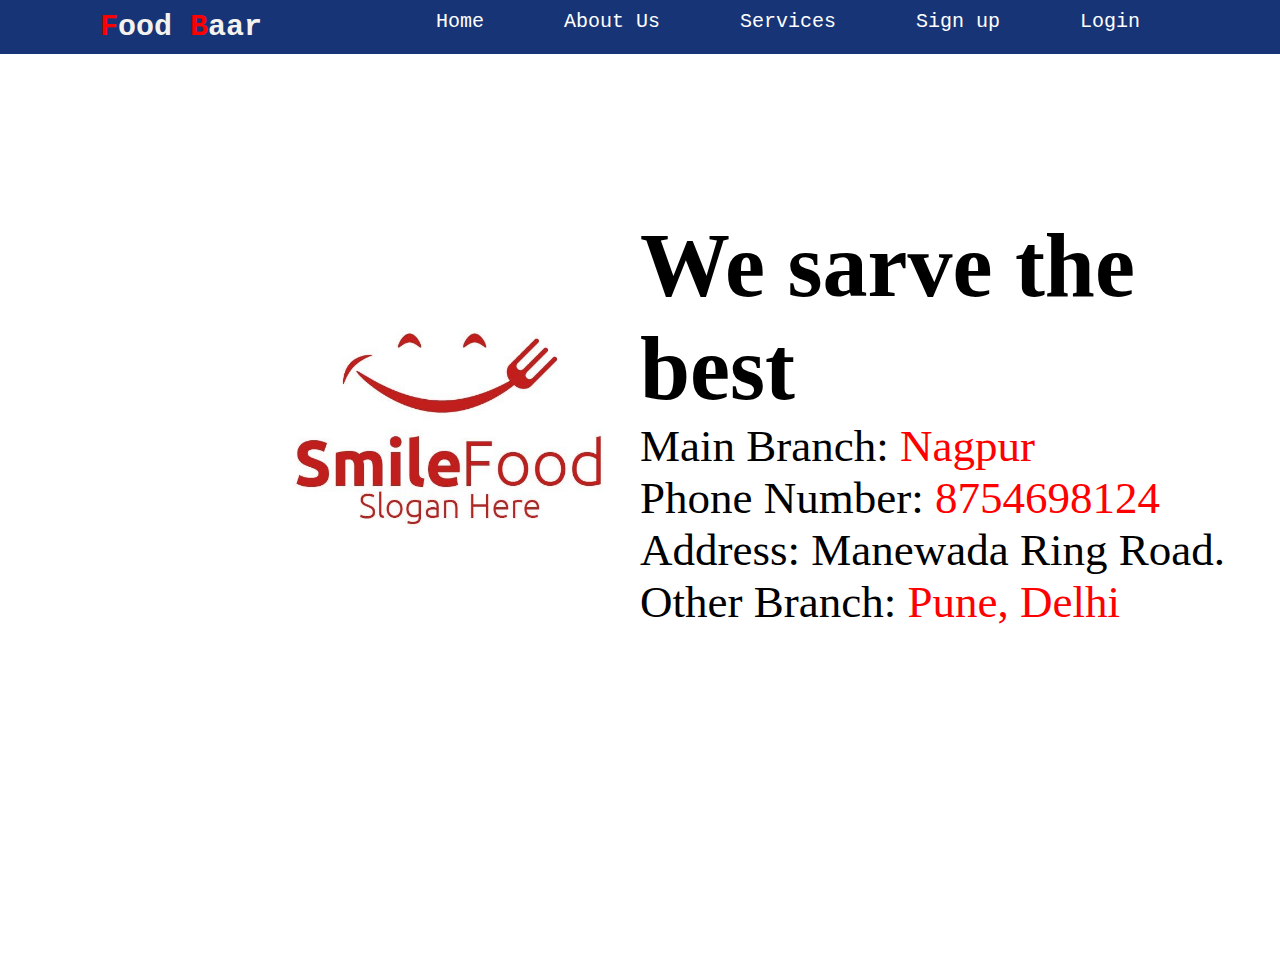
<file: about.html>
<!DOCTYPE html>
<html lang="en">
<head>
    <meta charset="UTF-8">
    <meta http-equiv="X-UA-Compatible" content="IE=edge">
    <meta name="viewport" content="width=device-width, initial-scale=1.0">
    <title>Food Baar</title>
    <link rel="stylesheet" href="style.css">
</head>
<body>
    <nav>
        <div class="brandname"><span>F</span>ood <span>B</span>aar</div>
        <div class="navright">
            <ul>
                <li><a href="index.html">Home</a></li>
                <li><a href="about.html">About Us</a></li>
                <li><a href="service.html">Services</a></li>
                <li><a href="signup.html">Sign up</a></li>
                <li><a href="login.html">Login</a></li>
            </ul>
        </div>
    </nav>
    <section id="about">
        <div class="contentleft"><img src="aboutimage.jpg" alt=""></div>
        <div class="contentright">
            <h1>We sarve the best</h1>
            <p>Main Branch: <span> Nagpur</span></p>
            <p>Phone Number: <span>8754698124</span> </p>
            <p>Address: Manewada Ring Road.</p>
            <p>Other Branch: <span>Pune, Delhi</span></p>

        </div>
    </section>
</body>
</html>
</file>
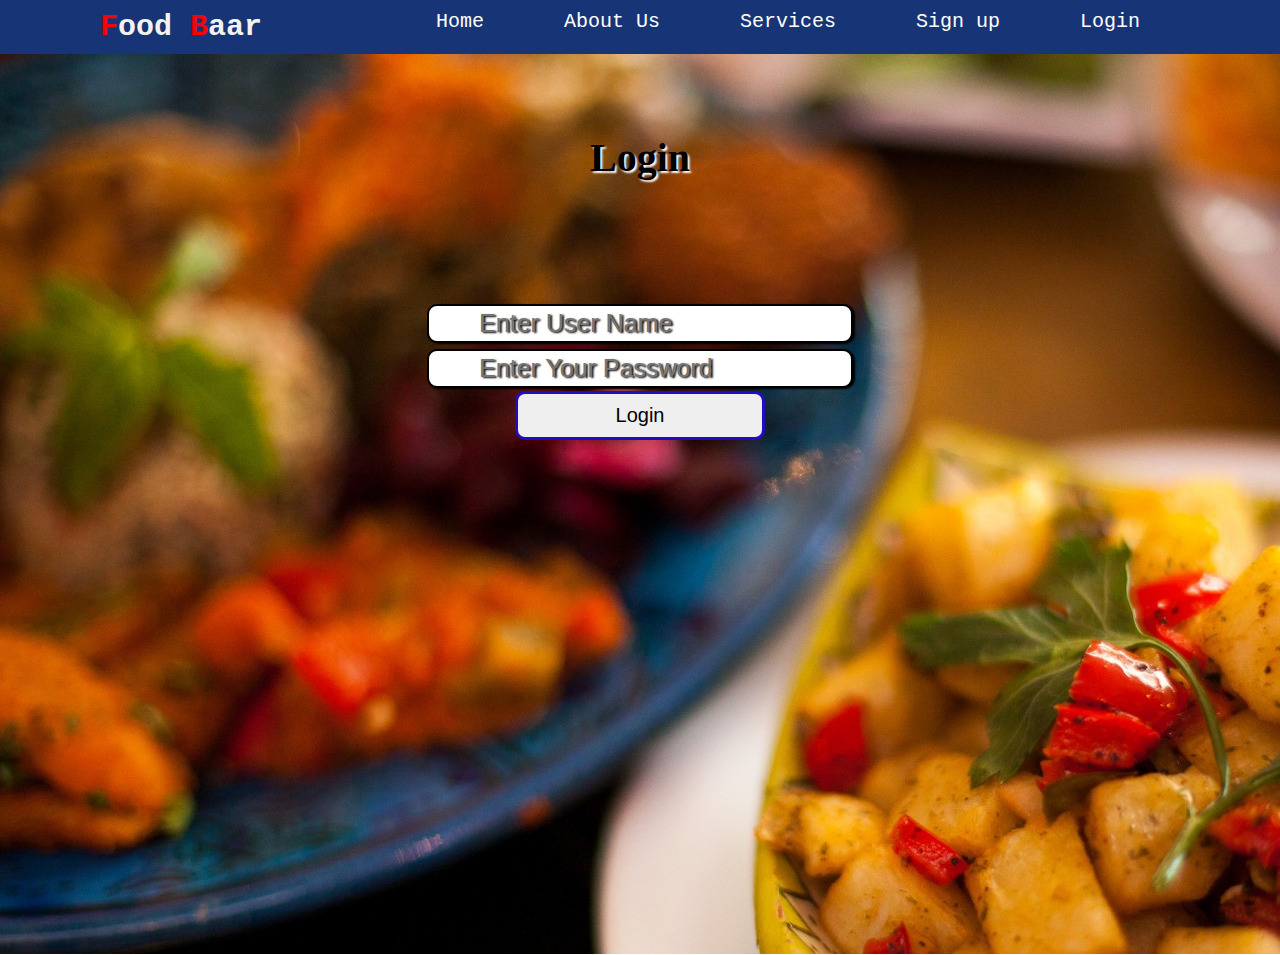
<file: login.html>
<!DOCTYPE html>
<html lang="en">
<head>
    <meta charset="UTF-8">
    <meta http-equiv="X-UA-Compatible" content="IE=edge">
    <meta name="viewport" content="width=device-width, initial-scale=1.0">
    <title>Food Baar</title>
    <link rel="stylesheet" href="style.css">
</head>
<body>
    <nav>
        <div class="brandname"><span>F</span>ood <span>B</span>aar</div>
        <div class="navright">
            <ul>
                <li><a href="index.html">Home</a></li>
                <li><a href="about.html">About Us</a></li>
                <li><a href="service.html">Services</a></li>
                <li><a href="signup.html">Sign up</a></li>
                <li><a href="login.html">Login</a></li>
            </ul>
        </div>
    </nav>
    <section id="login">
        <h1 class="loginheading">Login</h1>
        <div class="loginform">
            <form action="">
                <input type="text" placeholder="Enter User Name"><br>
                <input type="password" placeholder="Enter Your Password"><br>
                <button style="width: 250px;">Login</button>
            </form>
        </div>
    </section>
</body>
</html>
</file>
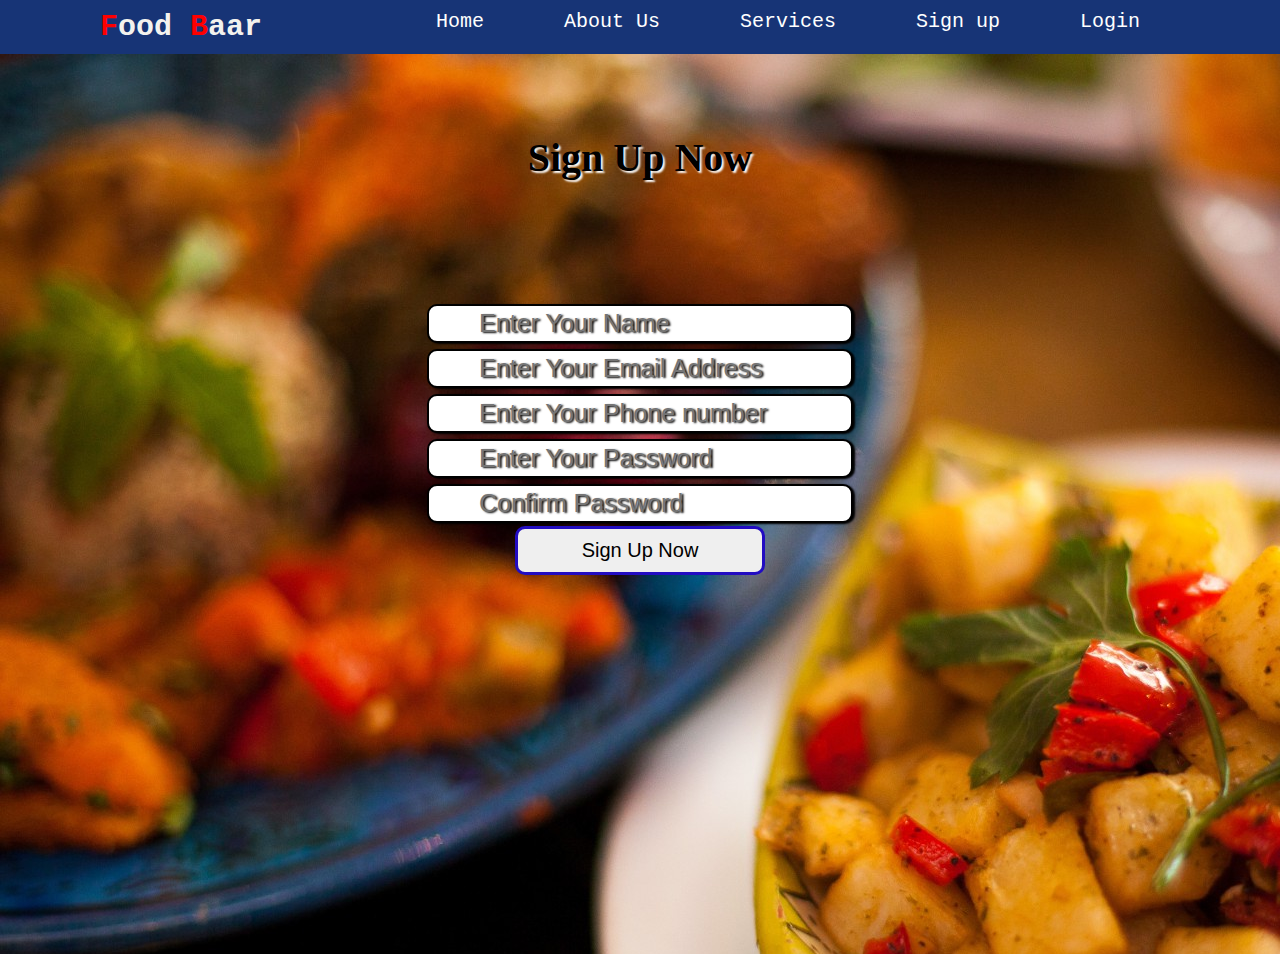
<file: signup.html>
<!DOCTYPE html>
<html lang="en">
<head>
    <meta charset="UTF-8">
    <meta http-equiv="X-UA-Compatible" content="IE=edge">
    <meta name="viewport" content="width=device-width, initial-scale=1.0">
    <title>Food Baar</title>
    <link rel="stylesheet" href="style.css">
</head>
<body>
    <nav>
        <div class="brandname"><span>F</span>ood <span>B</span>aar</div>
        <div class="navright">
            <ul>
                <li><a href="index.html">Home</a></li>
                <li><a href="about.html">About Us</a></li>
                <li><a href="service.html">Services</a></li>
                <li><a href="signup.html">Sign up</a></li>
                <li><a href="login.html">Login</a></li>
            </ul>
        </div>
    </nav>
    <section id="signup">
        <h1 class="signupheading">Sign Up Now</h1>
        <div class="signupform">
            <form action="">
                <input type="text" placeholder="Enter Your Name"><br>
                <input type="email" placeholder="Enter Your Email Address"><br>
                <input type="number" placeholder="Enter Your Phone number"><br>
                <input type="password" placeholder="Enter Your Password"><br>
                <input type="password" placeholder="Confirm Password"><br>
                <button style="width: 250px;">Sign Up Now</button>
            </form>
        </div>
    </section>
</body>
</html>
</file>
<file: style.css>
*{
    margin: 0;
    padding: 0;
}
.navright ul{
    display: flex;
}
nav{
    display: flex;
    justify-content: space-between;
    padding: 10px 100px;
    background-color: rgb(23, 52, 118);
    color: rgb(243, 242, 238);
}
.brandname{
    font-size: 30px;
    font-weight: bolder;
    font-family: monospace;
}
.navright ul li{
    padding: 0px 40px;
    list-style: none;
}
.navright ul li a{
    text-decoration: none;
    color: white;
    font-size: 20px;
    font-family: monospace;
}
.navright ul li a :hover{
    color: brown;
    background-color: rgb(225, 140, 36);
}
span{
    color: red;
}
/* homestart */
section{
    height: 100vh;
}
#home{
    background-image: url(homebk.jpg);
    /* filter: blur(8px);
    -webkit-filter: blur(8px); */
   
    background-repeat: no-repeat;
    background-position: center;
    background-size: 100%;
    box-sizing: border-box;
   width: 100%;
  text-align: left;
}
.homepara{
    font-size: 50px;
    color: rgb(235, 210, 210);
    padding-top: 100px;
    text-shadow: 1px 1px 2px rgb(26, 22, 219);
    font-family: monospace;

  
}
.homebtn{
    margin-left: 400px;
}
button{
    font-size: 20px;
    padding: 10px 20px;
    border: 3px solid rgb(34, 12, 194);
    border-radius: 10px ;
    text-align: center;

}
button :hover{
    color: white;
    background-color: black;
}
/* about us  start*/
#about{
    display: flex;
    justify-content: space-around;
    overflow: hidden;
}
.contentleft img{
height: 50%;
padding-top: 150px;
}
.contentleft{
    width: 50%;
}

#service{
    display: flex;
    justify-content: space-around;
    overflow: hidden;
}
.contentleft img{
    height: 50%;
    padding-top: 150px;
}
.contentleft{
    width: 50%;
}
.contentright{
    padding-top: 160px;
    font-size: 45px;
}
/* signup start */
#signup{
    text-align: center;
    background-image: url(signupimg.jpg);
}
.signupform{
    padding-top: 120px;
}
input{
    font-size: 25px;
    padding: 3px 50px;
    border: 2px solid black;
    margin: 3px;
    border-radius: 10px;
    text-shadow: 2px 1px 2px black;
    box-shadow: 2px 1px 2px black;

}
.signupheading{
    font-size: 40px;
    text-shadow: 2px 2px 2px white;
    padding-top: 80px;
}
/* login start */
#login{
    text-align: center;
    background-image: url(signupimg.jpg);
}
.loginform{
    padding-top: 120px;
}
input{
    font-size: 25px;
    padding: 3px 50px;
    border: 2px solid black;
    margin: 3px;
    border-radius: 10px;
    text-shadow: 2px 1px 2px black;
    box-shadow: 2px 1px 2px black;

}
.loginheading{
    font-size: 40px;
    text-shadow: 2px 2px 2px white;
    padding-top: 80px;
}
</file>
